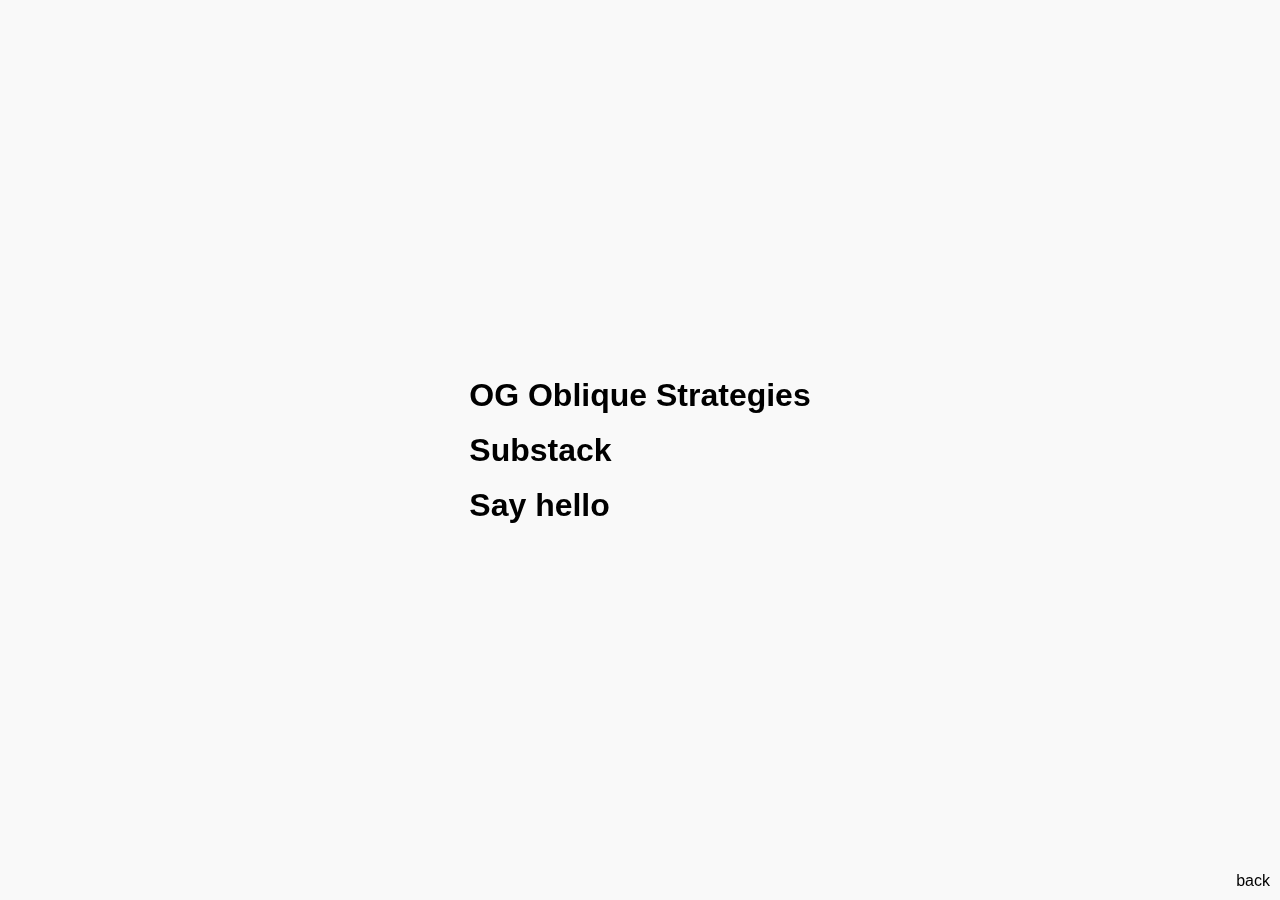
<file: about.html>
<!DOCTYPE html>
<html lang="en">
<head>
    <meta charset="UTF-8">
    <meta name="viewport" content="width=device-width, initial-scale=1.0">
    <title>Brian Eno's Oblique Strategies</title>
    <link rel="shortcut icon" type="image/jpg" href="images/favicon-32x32.png"/>

    <link rel="stylesheet" href="main.css" />
    <script async crossorigin src="https://pep.dev/pep.js#8k8rQKrj"></script>
</head>
<body>
<div class="container centered about">
    <h1><a href="https://www.enoshop.co.uk/product/oblique-strategies.html" target="_blank">OG Oblique Strategies</a></h1>
    <br>
    <h1><a href="https://aakivora.substack.com/" target="_blank">Substack</a></h1>
    <br>
    <h1><a href="mailto:aakanksha.vora@gmail.com">Say hello</a></h1>
    </div>

</div>
<footer><a class="back" href="index.html">back</a></footer>
<!--<a href="https://www.enoshop.co.uk/product/oblique-strategies.html" target=”_blank”>Get Oblique Strategies</a>-->
<script src="main.js"></script>
</body>
</html>

<!-- “Stop thinking about art works as objects and start thinking about them as triggers for experiences." - Brian Eno -->
</file>
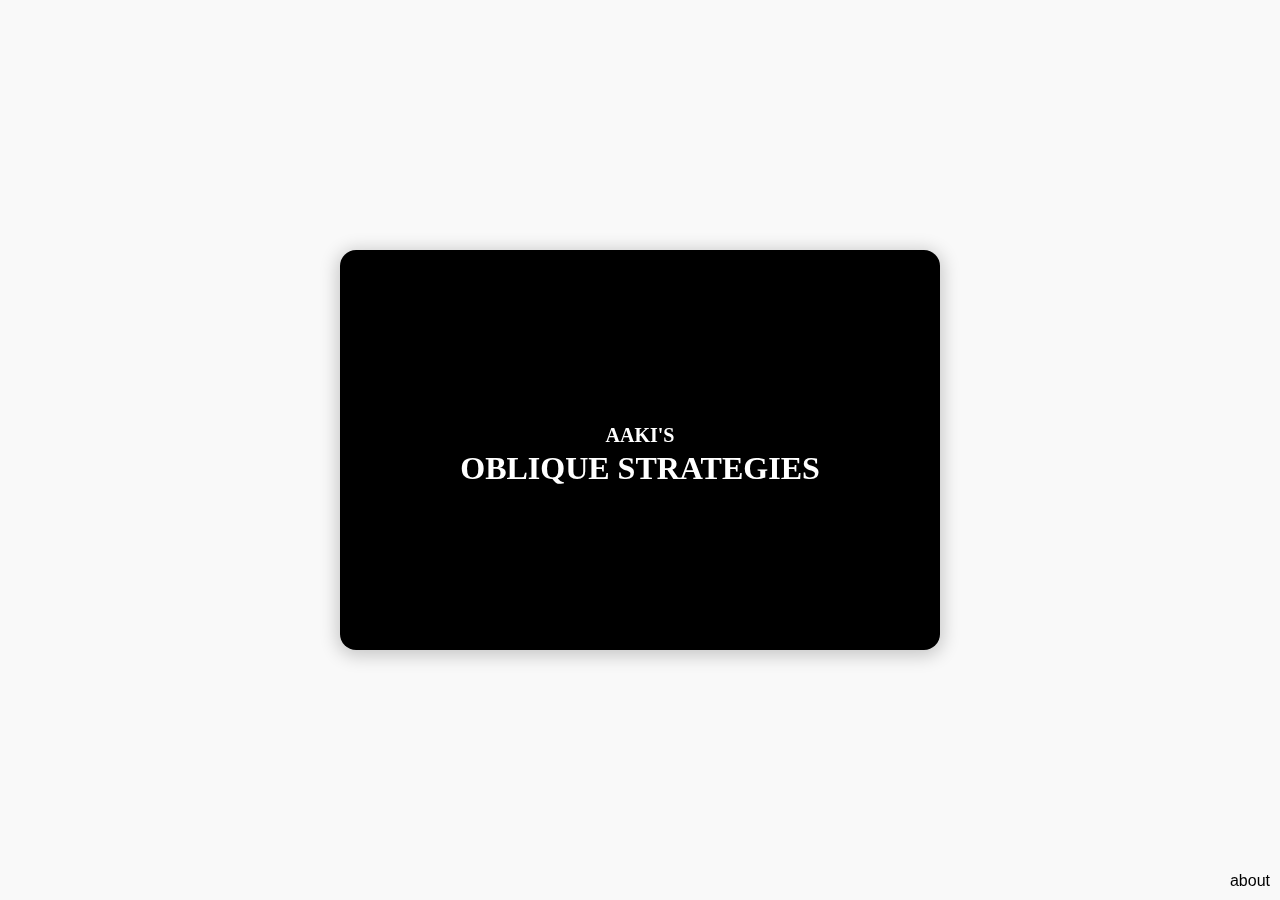
<file: cards.html>
<!DOCTYPE html>
<html lang="en">
<head>
	<meta charset="UTF-8">
	<meta name="viewport" content="width=device-width, initial-scale=1.0">
	<title>Aaki's Oblique Strategies</title>
	<link rel="shortcut icon" type="image/jpg" href="images/favicon-32x32.png"/>

	<link rel="stylesheet" href="main.css" />
	<script async crossorigin src="https://pep.dev/pep.js#8k8rQKrj"></script>
</head>
<body>
<div class="container centered">
	<div class="card content">
		<div class="card__inner">
			<div class="card__face card__face--front">
				<h2 class="head">
        				<span class="aaki">AAKI'S</span><br>
       					<span class="oblique-strategies">OBLIQUE STRATEGIES</span>
				</h2>
			</div>
			<div class="card__face card__face--back">
				<div class="card__content">
<!--					<div class="card__header">-->
<!--						<img src="pp.jpg" alt="" class="pp" />-->
<!--					</div>-->
					<div class="card__body">
						<p class="input hide"></p>
					</div>
				</div>
			</div>
		</div>
	</div>

</div>
<footer><a class="about" href="about.html">about</a></footer>
<!--<a href="https://syafii.co/" target=”_blank”>syafii.co</a>-->
<!--<a href="https://www.enoshop.co.uk/product/oblique-strategies.html" target=”_blank”>Get Oblique Strategies</a>-->
	<script src="main.js"></script>
</body>
</html>

<!-- “Stop thinking about art works as objects and start thinking about them as triggers for experiences." - Brian Eno -->
</file>
<file: main.css>
:root {
  --primary: black;
  --secondary: black;
  --dark: #212121;
  --light: #F3F3F3;
}

* {
  margin: 0;
  padding: 0;
}

body {
  width: 100%;
  min-height: 100vh;
  overflow: hidden;
  background-color: #f9f9f9;
}

.card {
  margin: 23vh auto;
  width: 600px;
  height: 400px;
  perspective: 1000px;
}

.card__inner {
  width: 100%;
  height: 100%;
  transition: transform 0.4s;
  transform-style: preserve-3d;
  cursor: pointer;
  position: relative;
}

.card__inner.is-flipped {
  transform: rotateY(180deg);
}


.card__face {
  position: absolute;
  width: 100%;
  height: 100%;
  -webkit-backface-visibility: hidden;
  backface-visibility: hidden;
  overflow: hidden;
  border-radius: 16px;
  box-shadow: 0px 3px 18px 3px rgba(0, 0, 0, 0.2);
}

.card__face--front {
  background-image: linear-gradient(to bottom right, var(--primary), var(--secondary));
  display: flex;
  align-items: center;
  justify-content: center;
}

.card__face--front h2 {
  color: #FFF;
  font-size: 32px;
  text-align: center;
  justify-content: center;
}

.aaki {
    font-size: 20px; /* Smaller font size for AAKI'S */
    font-weight: 900; /* Optional: make it bold */
    color: #FFF; /* White color */
}

.oblique-strategies {
    font-size: 32px; /* Larger font size for OBLIQUE STRATEGIES */
    font-weight: 900; /* Bold for emphasis */
    font-style: oblique
    color: #FFF; /* White color */
}

.card__face--back {
  background-color: var(--light);
  transform: rotateY(180deg);
}

.card__content {
  width: 100%;
  height: 100%;
  font-family: 'Helvetica', sans-serif;
}

.card__header {
  position: relative;
  padding: 30px 30px 40px;
}

.card__header:after {
  content: '';
  display: block;
  position: absolute;
  top: 0;
  left: 0;
  right: 0;
  bottom: 0;
  background-image: linear-gradient(to bottom left, var(--primary) 10%, var(--secondary) 115%);
  z-index: -1;
  border-radius: 0px 0px 50% 0px;
}

.pp {
  display: block;
  width: 128px;
  height: 128px;
  margin: 0 auto 30px;
  border-radius: 50%;
  background-color: #FFF;
  border: 5px solid #FFF;
  object-fit: cover;
}

.card__header h2 {
  color: #FFF;
  font-size: 32px;
  font-weight: 900;
  text-transform: uppercase;
  text-align: center;
}

.card__body {
  padding: 30px;
}

.card__body p {
  color: var(--dark);
  /*font-weight: 600;*/
  text-align: center;
  /*margin-left: 100px;*/
  /*margin-right: 100px;*/
  /*background-color: lightcoral;*/
  position: fixed;
  top:50%;
  left:50%;
  /* bring your own prefixes */
  transform: translate(-50%, -50%);
  /*width: 60%;*/
}

.card__body p {
  color: var(--dark);
  font-size: 25px;
  line-height: 1.4;
  letter-spacing: 0.7px;
  justify-content: center;
}

div p.hide {
  /*visibility: hidden;*/
  color: #F3F3F3;
}

/*.container {*/
/*  height: 100%;*/
/*  position: absolute;*/
/*  overflow: hidden;*/
/*  width: 100%;*/
/*}*/

/*.content {*/
/*  position: relative;*/
/*  margin: 20% auto;*/
/*}*/

.centered {
  position: fixed;
  top: 50%;
  left: 50%;
  /* bring your own prefixes */
  transform: translate(-50%, -50%);
}

footer {
  position: fixed;
  bottom: 0px;
  right: 0px;
  font-family: Helvetica;
  padding-right: 10px;
  padding-bottom: 10px;
}

footer a {
  color: black;
  text-decoration: none;
}

footer a:hover {
  text-decoration: underline;
  color: #000000;
  transition: color 0.5s;
}

.about a {
  font-family: Helvetica;
  text-decoration: none;
  color: black;
}

.about a:hover {
  text-decoration: underline;
}
</file>
